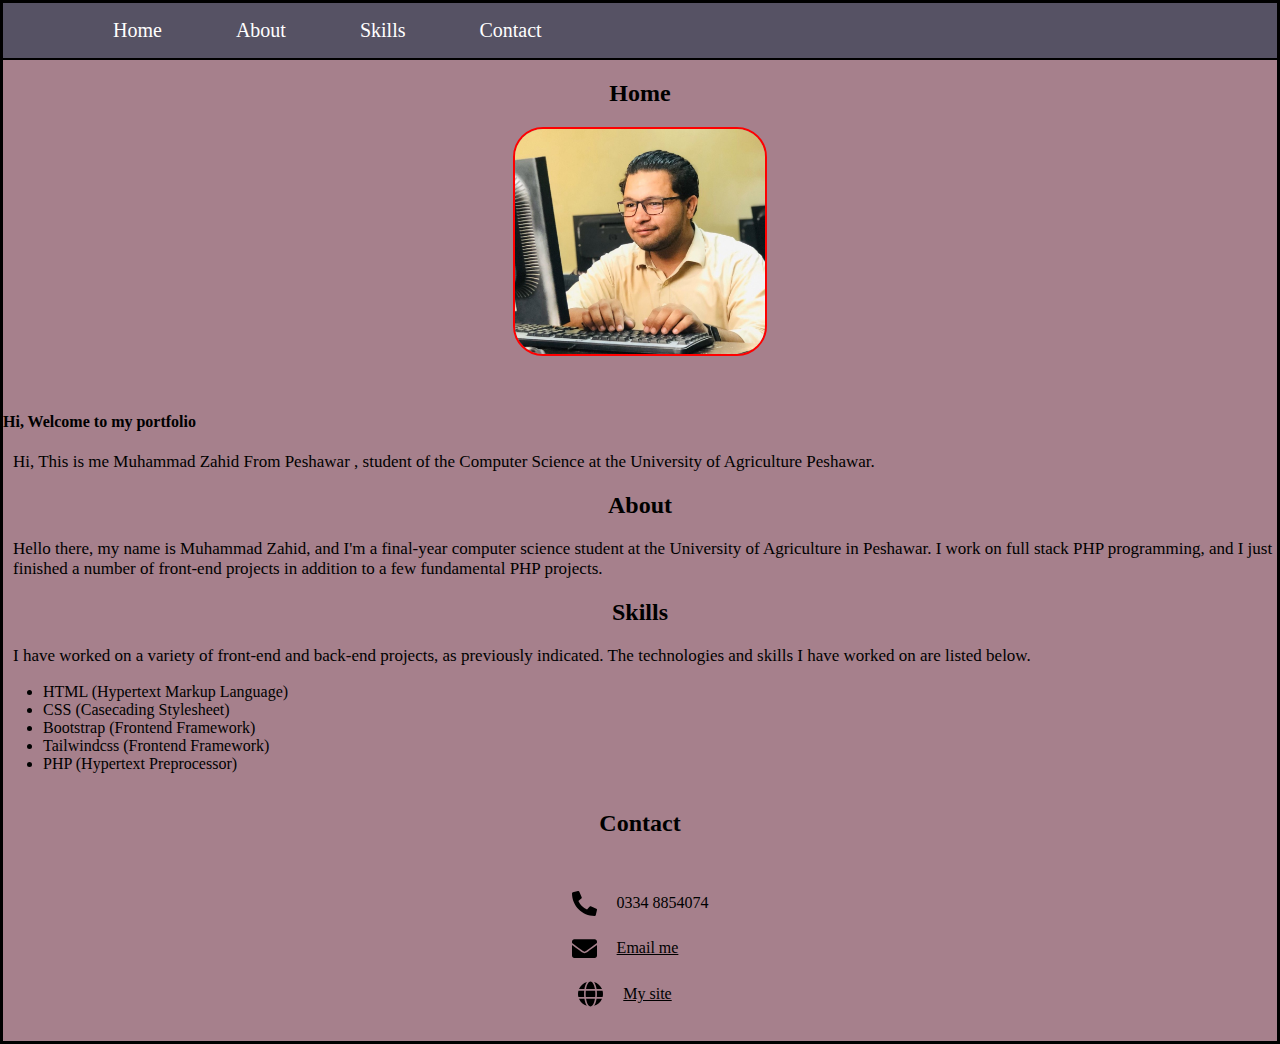
<file: Task # 1/index.html>
<!DOCTYPE html>
<html lang="en">
  <head>
    <meta charset="UTF-8" />
    <meta name="viewport" content="width=device-width, initial-scale=1.0" />
    <title>Home</title>
    <link rel="stylesheet" href="style.css" />
  </head>
  <body>
    <div class="container">
        <nav>
            <ul>
                <li><a href="#home">Home</a></li>
                <li><a href="#about">About</a></li>
                <li><a href="#skills">Skills</a></li>
                <li><a href="#contact">Contact</a></li>
            </ul>
        </nav>
        <main>
            <div id="home">
                <h2>Home</h2>
                <div style="display: flex; justify-content: center;">
                  <img src="assets/images/me.jpg" width="250px" alt="" float="right">
                </div><br><br>


                <h4>Hi, Welcome to my portfolio </h4>
                <p>Hi, This is me Muhammad Zahid From Peshawar , student of the Computer Science at the University of Agriculture Peshawar.</p>
            </div>

            <div id="about">
              <h2>About</h2>
              <p>Hello there, my name is Muhammad Zahid, and I'm a final-year computer science student at the University of Agriculture in Peshawar. I work on full stack PHP programming, and I just finished a number of front-end projects in addition to a few fundamental PHP projects.</p>
            </div>
            <div id="skills">
              <h2>Skills</h2>
              <p>I have worked on a variety of front-end and back-end projects, as previously indicated. The technologies and skills I have worked on are listed below.
                <ul>
                  <li>HTML (Hypertext Markup Language)</li>
                  <li>CSS (Casecading Stylesheet)</li>
                  <li>Bootstrap (Frontend Framework)</li>
                  <li>Tailwindcss (Frontend Framework)</li>
                  <li>PHP (Hypertext Preprocessor)</li>
                </ul>
              </p>
            </div>

            <div id="contact">
              <h2>Contact</h2>
              <p>
                <div id="phone" style="display: flex; justify-content: center; align-items: center;">
                  <svg xmlns="http://www.w3.org/2000/svg" viewBox="0 0 512 512"><!--!Font Awesome Free 6.5.2 by @fontawesome - https://fontawesome.com License - https://fontawesome.com/license/free Copyright 2024 Fonticons, Inc.--><path d="M497.4 361.8l-112-48a24 24 0 0 0 -28 6.9l-49.6 60.6A370.7 370.7 0 0 1 130.6 204.1l60.6-49.6a23.9 23.9 0 0 0 6.9-28l-48-112A24.2 24.2 0 0 0 122.6 .6l-104 24A24 24 0 0 0 0 48c0 256.5 207.9 464 464 464a24 24 0 0 0 23.4-18.6l24-104a24.3 24.3 0 0 0 -14-27.6z"/></svg>
                  <span>0334 8854074</span>
                </div>

                <div id="email" style="display: flex; justify-content: center; align-items: center; margin-top: 20px;">
                  <svg style="margin-left: -30px;" xmlns="http://www.w3.org/2000/svg" viewBox="0 0 512 512"><!--!Font Awesome Free 6.5.2 by @fontawesome - https://fontawesome.com License - https://fontawesome.com/license/free Copyright 2024 Fonticons, Inc.--><path d="M502.3 190.8c3.9-3.1 9.7-.2 9.7 4.7V400c0 26.5-21.5 48-48 48H48c-26.5 0-48-21.5-48-48V195.6c0-5 5.7-7.8 9.7-4.7 22.4 17.4 52.1 39.5 154.1 113.6 21.1 15.4 56.7 47.8 92.2 47.6 35.7 .3 72-32.8 92.3-47.6 102-74.1 131.6-96.3 154-113.7zM256 320c23.2 .4 56.6-29.2 73.4-41.4 132.7-96.3 142.8-104.7 173.4-128.7 5.8-4.5 9.2-11.5 9.2-18.9v-19c0-26.5-21.5-48-48-48H48C21.5 64 0 85.5 0 112v19c0 7.4 3.4 14.3 9.2 18.9 30.6 23.9 40.7 32.4 173.4 128.7 16.8 12.2 50.2 41.8 73.4 41.4z"/></svg>
                  <span>
                    <a href="mailto:zahidkhattakcs@gmail.com">Email me</a>
                  </span>
                </div>

                <div id="site" style="display: flex; justify-content: center; align-items: center; margin-top: 20px;">
                  <svg style="margin-left: -30px;" xmlns="http://www.w3.org/2000/svg" viewBox="0 0 496 512"><!--!Font Awesome Free 6.5.2 by @fontawesome - https://fontawesome.com License - https://fontawesome.com/license/free Copyright 2024 Fonticons, Inc.--><path d="M336.5 160C322 70.7 287.8 8 248 8s-74 62.7-88.5 152h177zM152 256c0 22.2 1.2 43.5 3.3 64h185.3c2.1-20.5 3.3-41.8 3.3-64s-1.2-43.5-3.3-64H155.3c-2.1 20.5-3.3 41.8-3.3 64zm324.7-96c-28.6-67.9-86.5-120.4-158-141.6 24.4 33.8 41.2 84.7 50 141.6h108zM177.2 18.4C105.8 39.6 47.8 92.1 19.3 160h108c8.7-56.9 25.5-107.8 49.9-141.6zM487.4 192H372.7c2.1 21 3.3 42.5 3.3 64s-1.2 43-3.3 64h114.6c5.5-20.5 8.6-41.8 8.6-64s-3.1-43.5-8.5-64zM120 256c0-21.5 1.2-43 3.3-64H8.6C3.2 212.5 0 233.8 0 256s3.2 43.5 8.6 64h114.6c-2-21-3.2-42.5-3.2-64zm39.5 96c14.5 89.3 48.7 152 88.5 152s74-62.7 88.5-152h-177zm159.3 141.6c71.4-21.2 129.4-73.7 158-141.6h-108c-8.8 56.9-25.6 107.8-50 141.6zM19.3 352c28.6 67.9 86.5 120.4 158 141.6-24.4-33.8-41.2-84.7-50-141.6h-108z"/></svg>
                  <span><a href="https://zahidkhattak.vercel.app/" target="_blank">My site</a></span>
                </div>
              </p>
            </div>
        </main>
    </div>
  </body>
</html>
</file>
<file: Task # 1/style.css>
body {
  margin: 0%;
  padding: 0%;
  border: 2px solid black;
}

nav {
    padding: 0%;
    /* margin-top: 30px; */
  border: 1px solid black;
  background-color: #565264;
}
nav ul li {
  display: inline;
}
nav ul li a {
  color: white;
  font-size: 20px;
  text-decoration: none;
  padding-left: 70px;
  text-align: center;
}
nav ul li a:hover {
  color: lightsalmon;
  font-size: 22px;
}
main{
    margin: 0px;
    border: 1px solid black;
    background-color: #A6808C;
}
h2{
    text-align: center;
}
p{
  margin-left: 10px;
  font-size: 17px;
}
#contact{
  display: flex;
  flex-direction: column;
  justify-content: center;
  align-items: center;
}
svg{
  width: 25px;
}
span{
  margin-left: 20px;
}
a{
  color: black;
}
img{
  border-radius: 30px;
  border: 2px solid red;;
}
</file>
